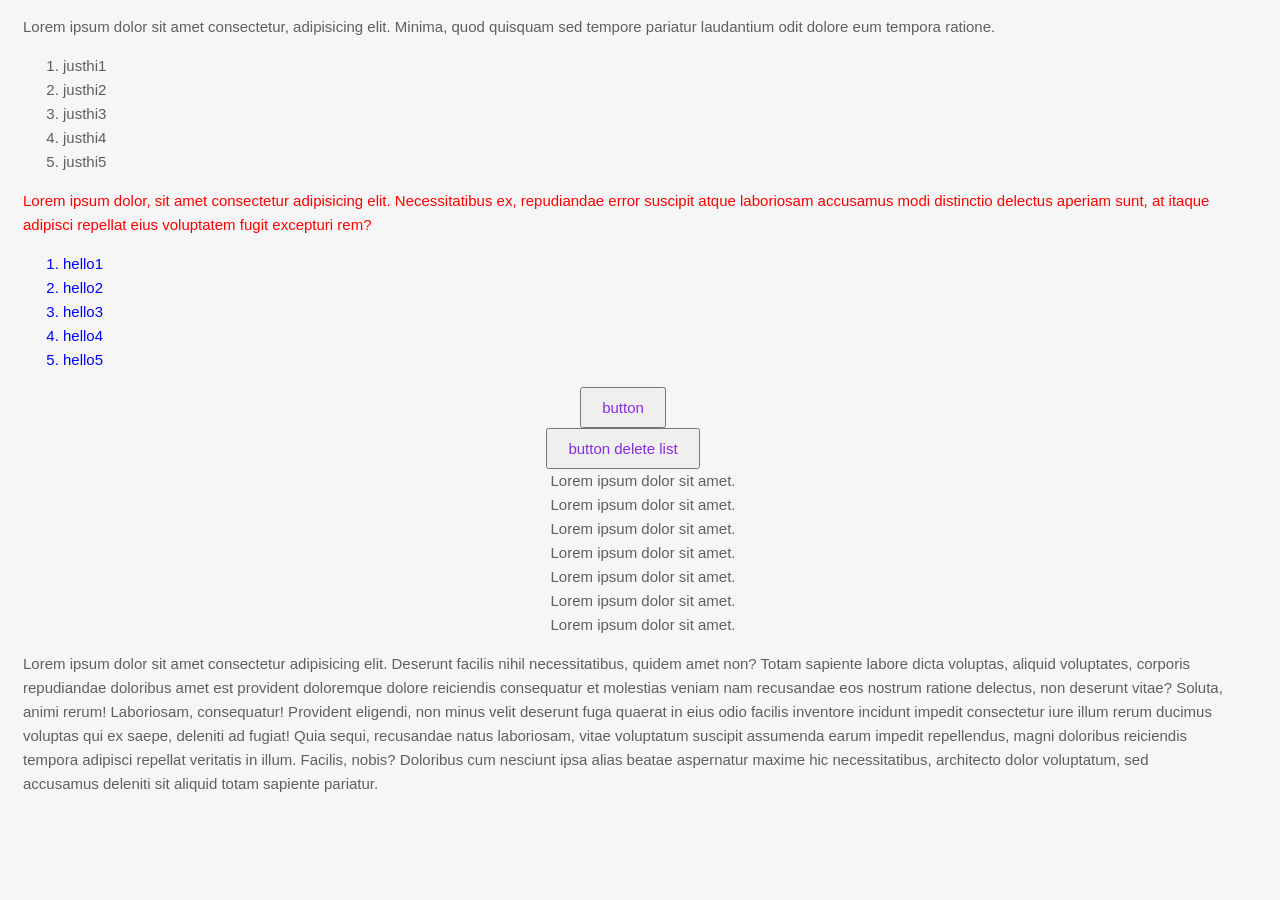
<file: index.html>
<!DOCTYPE html>
<html lang="en">
  <head>
    <meta charset="UTF-8" />
    <title>Document</title>
    <style>
      .wrapper {
        max-width: 1200px;
        width: 100%;
      }
      .container {
        width: 100%;
        margin: 0 auto;
        padding: 0 15px;
      }

      body {
        font-size: 15px;
        line-height: 1.6;
        color: #5f5f5f;
        font-family: "Work Sans", sans-serif;
        background-color: #f6f6f6;
      }
      .btn {
        padding: 10px 20px;
        font-size: 15px;
        color: blueviolet;
        display: flex;
        margin: 0 auto;
      }
      #main-list {
        margin: 0 auto;
        max-width: 500px;
        text-align: center;
        list-style: none;
      }
      .selected {
        background: #0f0;
      }
    </style>
  </head>

  <body id="body">
    <div class="wrapper">
      <div class="container">
        <p id="elem" class="www">
          Lorem ipsum dolor sit amet consectetur, adipisicing elit. Minima, quod
          quisquam sed tempore pariatur laudantium odit dolore eum tempora
          ratione.
        </p>
        <ol id="list" class="parent list">
          <li>justhi1</li>
          <li id="li">justhi2</li>
          <li>justhi3</li>
          <li>justhi4</li>
          <li>justhi5</li>
        </ol>
        <div id="hide" style="color: red;">
          Lorem ipsum dolor, sit amet consectetur adipisicing elit.
          Necessitatibus ex, repudiandae error suscipit atque laboriosam
          accusamus modi distinctio delectus aperiam sunt, at itaque adipisci
          repellat eius voluptatem fugit excepturi rem?
          <ol id="task14" style="color: blue;">
            <li>hello1</li>
            <li id="li2">hello2</li>
            <li>hello3</li>
            <li>hello4</li>
            <li>hello5</li>
          </ol>
        </div>
        <button class="btn">button</button>
        <button class="btn btn_delete">button delete list</button>

        <ul id="main-list">
          <li>Lorem ipsum dolor sit amet.</li>
          <li>Lorem ipsum dolor sit amet.</li>
          <li>Lorem ipsum dolor sit amet.</li>
          <li>Lorem ipsum dolor sit amet.</li>
          <li>Lorem ipsum dolor sit amet.</li>
          <li>Lorem ipsum dolor sit amet.</li>
          <li>Lorem ipsum dolor sit amet.</li>
        </ul>
        <p>
          Lorem ipsum dolor sit amet consectetur adipisicing elit. Deserunt
          facilis nihil necessitatibus, quidem amet non? Totam sapiente labore
          dicta voluptas, aliquid voluptates, corporis repudiandae doloribus
          amet est provident doloremque dolore reiciendis consequatur et
          molestias veniam nam recusandae eos nostrum ratione delectus, non
          deserunt vitae? Soluta, animi rerum! Laboriosam, consequatur!
          Provident eligendi, non minus velit deserunt fuga quaerat in eius odio
          facilis inventore incidunt impedit consectetur iure illum rerum
          ducimus voluptas qui ex saepe, deleniti ad fugiat! Quia sequi,
          recusandae natus laboriosam, vitae voluptatum suscipit assumenda earum
          impedit repellendus, magni doloribus reiciendis tempora adipisci
          repellat veritatis in illum. Facilis, nobis? Doloribus cum nesciunt
          ipsa alias beatae aspernatur maxime hic necessitatibus, architecto
          dolor voluptatum, sed accusamus deleniti sit aliquid totam sapiente
          pariatur.
        </p>
      </div>
    </div>
    <script src="js/hw1.js"></script>
    <script src="js/hw2.js"></script>
    <script src="js/hw3.js"></script>
    <script src="js/hw4.js"></script>
    <script src="js/hw5.js"></script>
    <script src="js/hw6.js"></script>
    <script src="js/hw8.js"></script>
    <script src="js/hw9.js"></script>
    <script src="js/hw.js"></script>
  </body>
</html>
</file>
